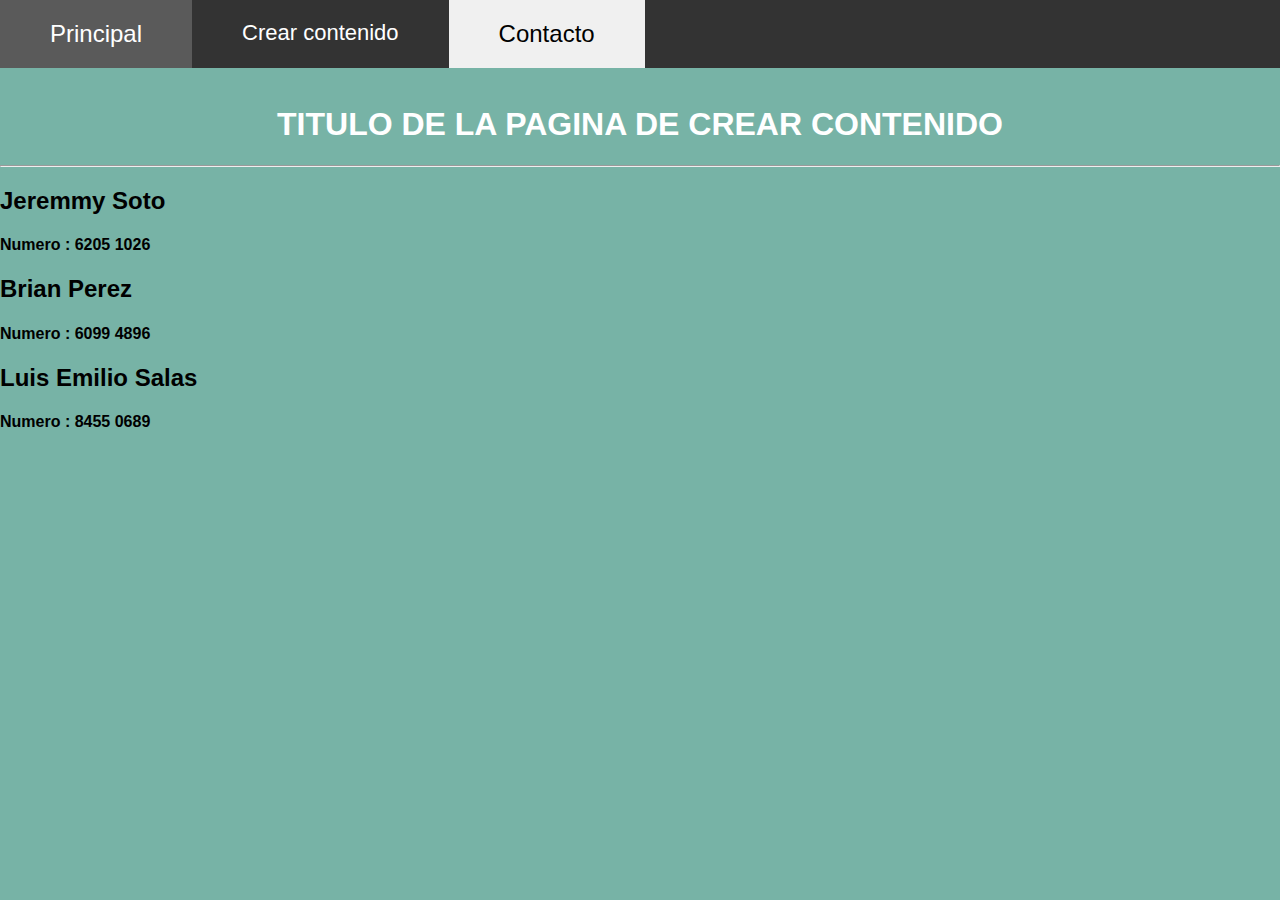
<file: contacto.html>
<!DOCTYPE html>
<html lang="en">
<head>
    <meta charset="UTF-8">
    <meta http-equiv="X-UA-Compatible" content="IE=edge">
    <meta name="viewport" content="width=device-width, initial-scale=1.0">
    <title>Document</title>

    <link rel="stylesheet" href="styles.css" />
</head>

<body>
    <ul>
        <li><a href="index.html">Principal</a></li>
        <li><a href="crearContenido.html">Crear contenido</a></li>
        <li><a class="select" href="contacto.html">Contacto</a></li>
    </ul>
    <header>
        <h1>titulo de la pagina de crear contenido</h1>
    </header>
<hr>
    <section>
        <h2>Jeremmy Soto </h2>
        <h4>Numero : 6205 1026</h4>    

        <h2>Brian Perez </h2>
        <h4>Numero : 6099 4896</h4>    

        <h2>Luis Emilio Salas </h2>
        <h4>Numero : 8455 0689</h4>  
    </section>
</body>
</html>
</file>
<file: styles.css>
body{
    background-color: rgb(119, 179, 166);
    font-family: Helvetica;
    margin: 0;
}
h1{
    color: white;
    text-transform: uppercase;
}

header{
    text-align: center;
    margin-top: 3%;
}

ul{
    list-style-type: none;
    padding: 0;
    margin: 0;
    background-color: #333;
    overflow: hidden;
}

ul li{
    float: left;
}

ul li a {
    display: inline-block;
    color: white;
    text-align: center;
    padding: 20px 50px;
    text-decoration: none;
    font-size: 22px;
}

ul li a.select{
    background-color: rgb(240, 240, 240);
    color: black;
    font-size: x-large;
}

ul li :hover{
    background-color: rgb(90, 90, 90);
    font-size: x-large;
}


#publicacion{
    text-align: center;
}

input[type= text]{
    font-size: x-large;
    padding: 12px 20px;
    border: 1px solid #ccc;
    border-radius: 5px;
}

input[type=submit]{
    background-color: #333;
    color: white;
    padding: 15px;
    font-size: x-large;
    border: none;
    border-radius: 4px;
    cursor: pointer;
    width: 950px;
    margin-top: 20px;
    margin-bottom: 10%;
}

input[type=submit]:hover{
    background-color: rgb(87, 87, 87);
}

textarea{
    width: 900px;
    font-size: x-large;
    padding: 12px 20px;
}

#inputs{
    display: grid;
    grid-template-columns:auto auto; /*este es un comentario*/
}

#inputIzquierda{
    margin-left: 20%;
}

#inputDerecha{
    margin-right: 20%;
}
</file>
